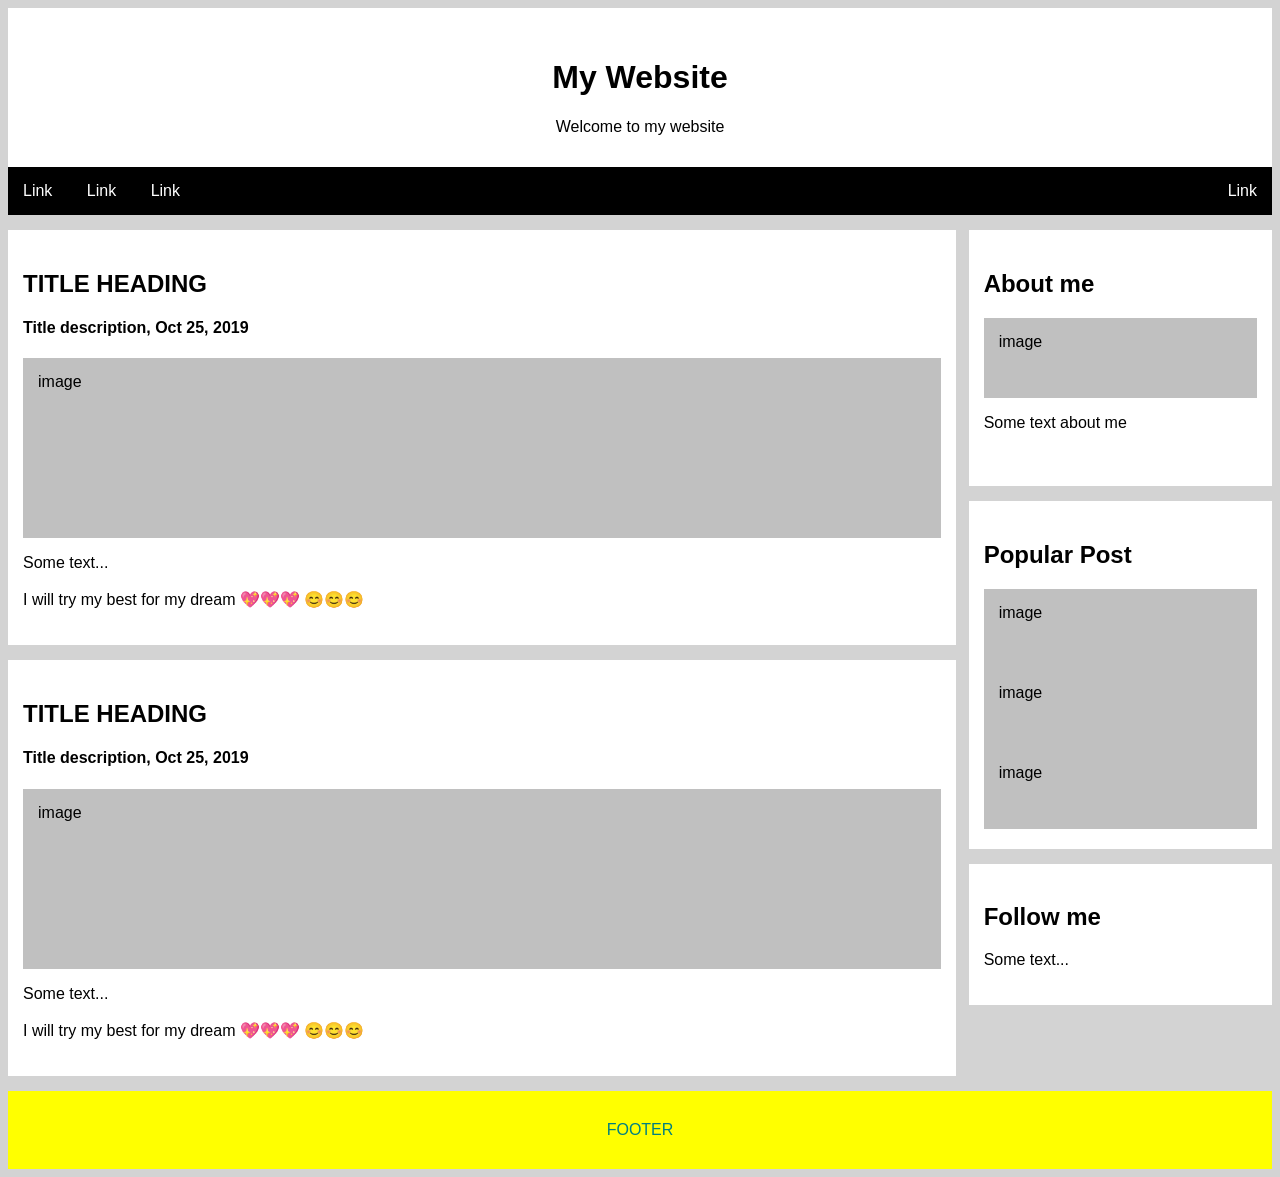
<file: index.html>
<!DOCTYPE html>
<html lang="en">

<head>
    <meta charset="UTF-8">
    <meta name="viewport" content="width=device-width, initial-scale=1.0">
    <meta http-equiv="X-UA-Compatible" content="ie=edge">
    <title>Document</title>
    <link rel="stylesheet" href="style.css">
</head>

<body>
    <div class="header">
        <h1>My Website</h1>
        <p>Welcome to my website</p>
    </div>
    <div class="menu">
    <ul>
        <li><a href="#">Link</a></li>
        <li><a href="#">Link</a></li>
        <li><a href="#">Link</a></li>
        <li style="float: right;"><a href="#">Link</a></li>
    </ul>
    </div>
    <div class="content2">
        <div class="content_left">
            <div class="content_left_all">
                <h2>TITLE HEADING</h2>
                <h4>Title description, Oct 25, 2019</h4>
                <div class="image">image</div>
                <p>Some text...<br><br>I will try my best for my dream 💖💖💖 😊😊😊</p>
            </div>
            <div class="content_left_all">
                <h2>TITLE HEADING</h2>
                <h4>Title description, Oct 25, 2019</h4>
                <div class="image">image</div>
                <p>Some text...<br><br>I will try my best for my dream 💖💖💖 😊😊😊</p>
            </div>
        </div>
        <div class="content_right">
            <div class="content_right_all">
                <h2>About me</h2>
                <div class="imageclone">image</div>
                <p>Some text about me<br> <br></p>
            </div>
            <div class="content_right_all">
                <h2>Popular Post</h2>
                <div class="imageclone">image</div>
                <div class="imageclone">image</div>
                <div class="imageclone">image</div>
            </div>
            <div class="content_right_all">
                <h2>Follow me</h2>
                <p>Some text...</p>
            </div>
        </div>
    </div>
    <div class="footer">FOOTER</div>
</body>

</html>
</file>
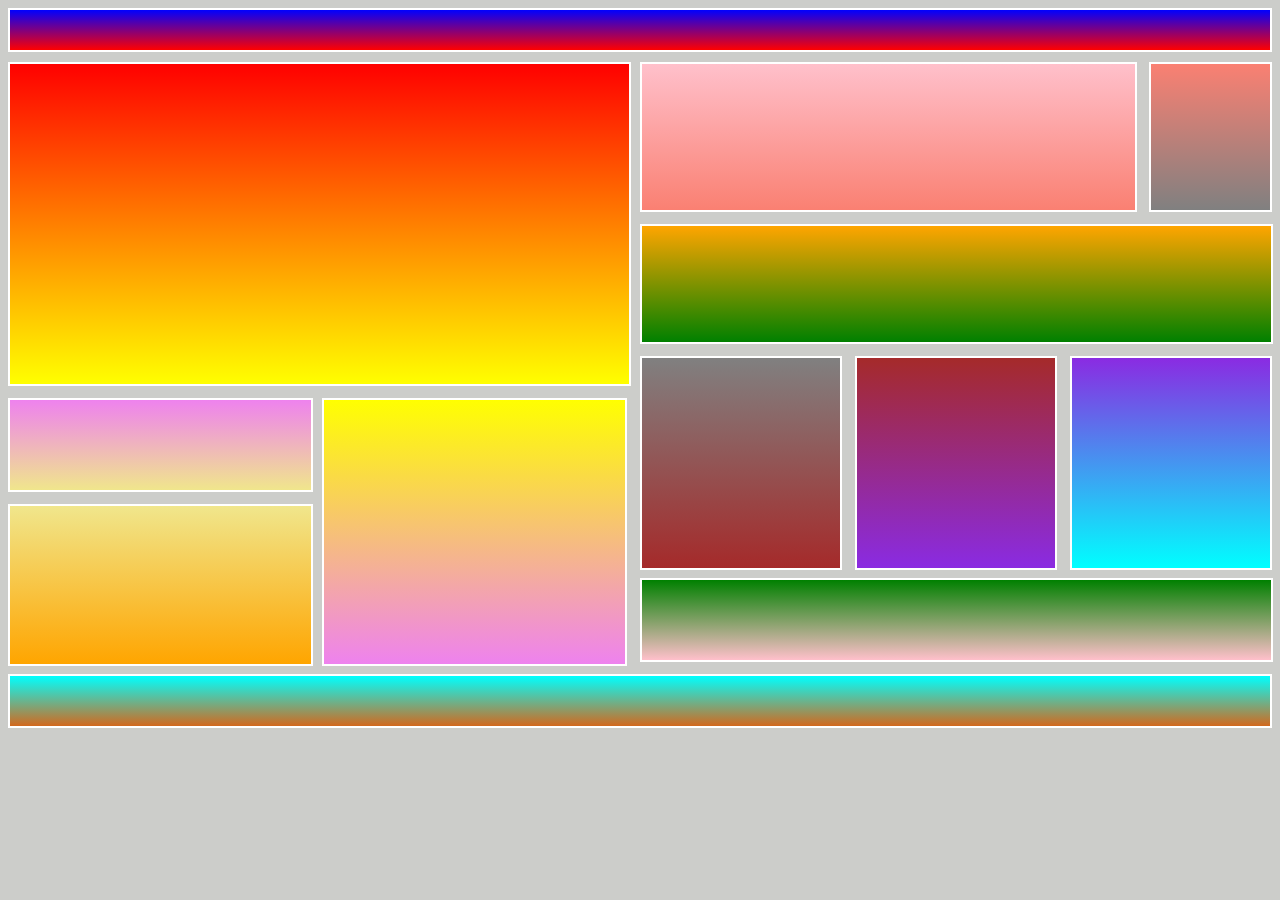
<file: Buoi3/index.html>
<!DOCTYPE html>
<html lang="en">

<head>
    <meta charset="UTF-8">
    <meta name="viewport" content="width=device-width, initial-scale=1.0">
    <meta http-equiv="X-UA-Compatible" content="ie=edge">
    <link rel="stylesheet" href="style.css">
    <title>Document</title>
</head>

<body>
    <div style="width: 100%">
        <div class="header border"></div>
        <div class="content">
            <div class="content-left">
                <div class="content-left1 border"></div>
                <div class="content-left2">
                    <div class="content-left21">
                        <div class="content-left211 border"></div>
                        <div class="content-left212 border"></div>
                    </div>
                    <div class="content-left22 border"></div>
                </div>
            </div>
            <div class="content-right">
                <div class="content-right1">
                    <div class="content-right11 border"></div>
                    <div class="content-right12 border"></div>
                </div>
                <div class="content-right2 border"></div>
                <div class="content-right3">
                    <div class="content-right31 border"></div>
                    <div class="content-right32 border"></div>
                    <div class="content-right33 border"></div>
                </div>
                <div class="content-right4 border"></div>
            </div>
        </div>
        <div class="footer border"></div>
    </div>
</body>

</html>
</file>
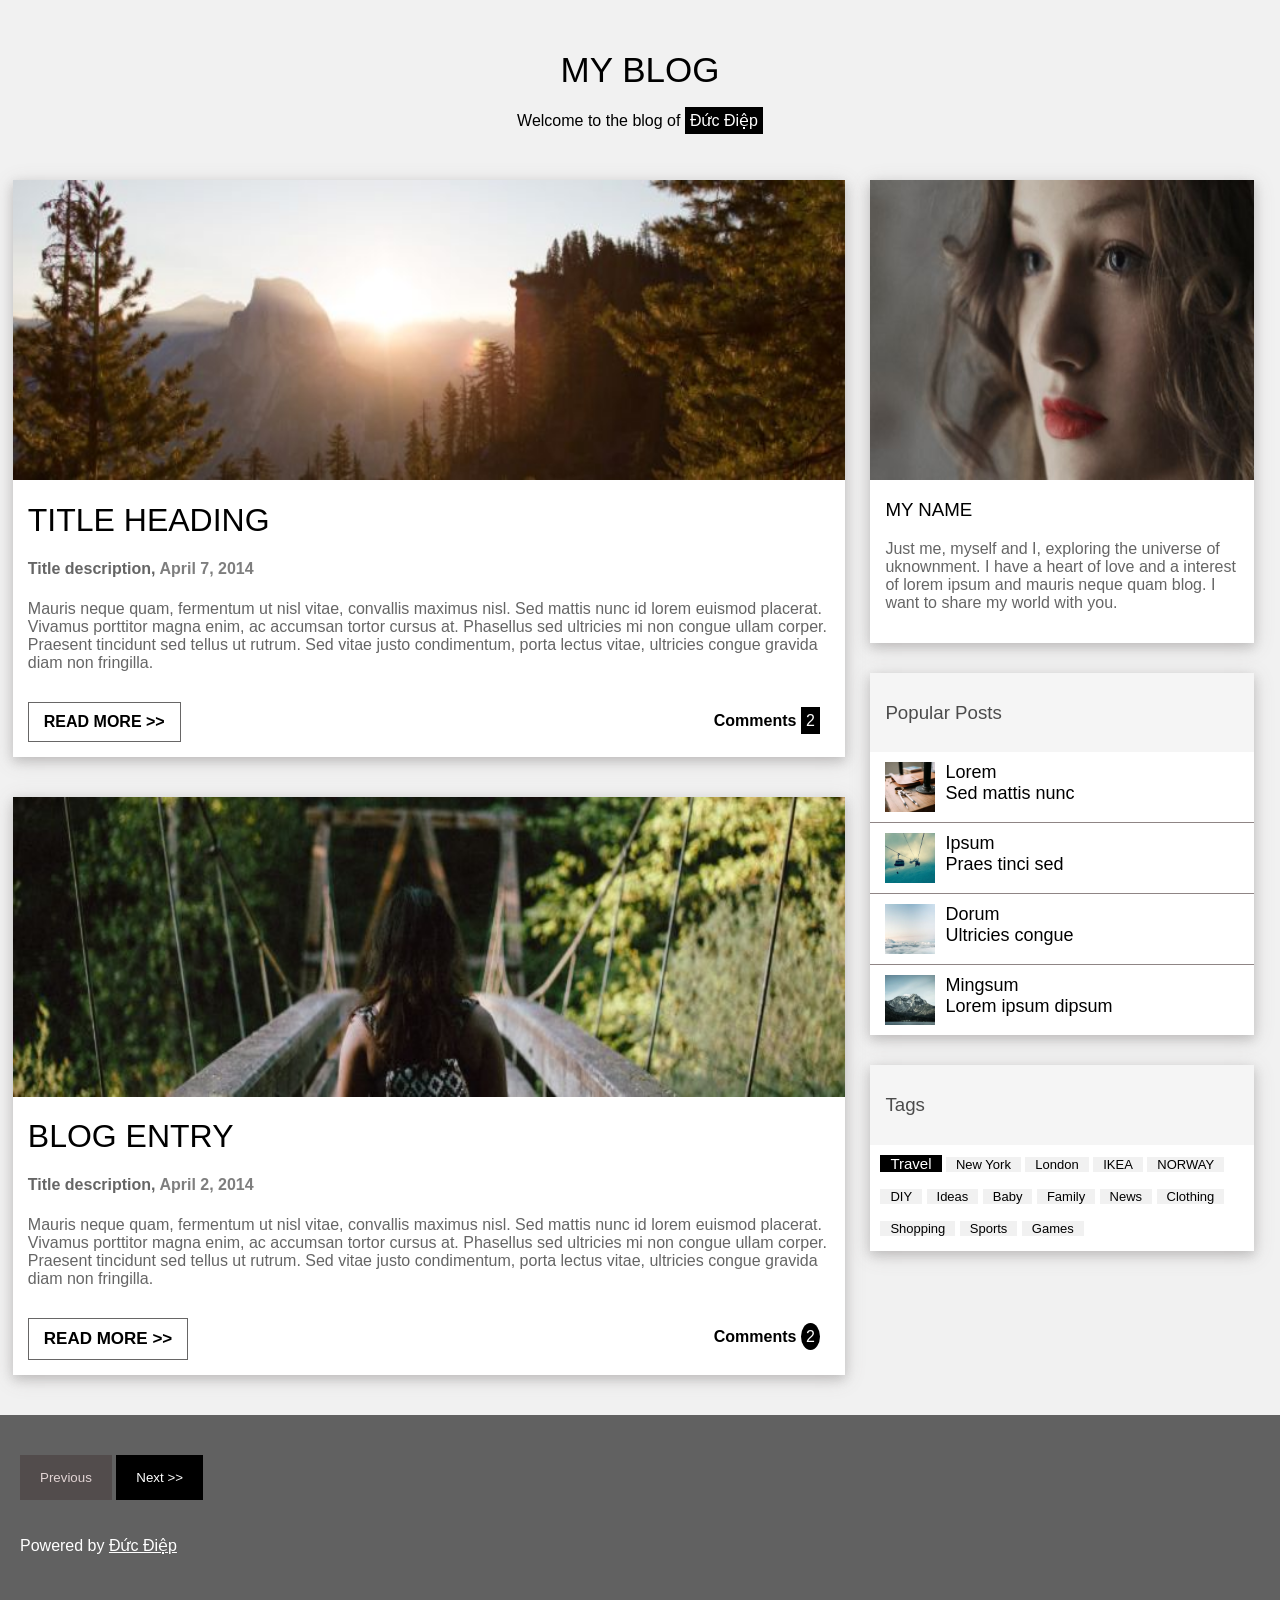
<file: Buoi8/index.html>
<!DOCTYPE html>
<html lang="en">

<head>
    <meta charset="UTF-8">
    <meta name="viewport" content="width=device-width, initial-scale=1.0">
    <meta http-equiv="X-UA-Compatible" content="ie=edge">
    <title>Responsive</title>
    <link rel="stylesheet" href="style.css">
</head>

<body>
    <div class="header">
        <h1><b style="font-weight: 150;font-size: 35px;">MY BLOG</b></h1>
        <span>Welcome to the blog of</span>
        <span style="background: black;color:white;padding: 5px;">Đức Điệp</span>
    </div>
    <div class="main">
        <div class="main_left">
            <div class="content_left">
                <div class="image">
                    <img src="./woods.jpg" alt="wed">
                </div>
                <div class="content">
                    <h1>TITLE HEADING</h1>
                    <h4><span style="opacity: 0.6;">Title description, </span><span style="opacity: 0.5;">April 7,
                            2014</span></h4>
                    <p style="opacity: 0.6;">Mauris neque quam, fermentum ut nisl vitae, convallis maximus nisl. Sed
                        mattis
                        nunc id lorem euismod
                        placerat. Vivamus porttitor magna enim, ac accumsan tortor cursus at. Phasellus sed ultricies mi
                        non
                        congue ullam corper. Praesent tincidunt sed tellus ut rutrum. Sed vitae justo condimentum, porta
                        lectus vitae, ultricies congue gravida diam non fringilla.
                    </p>
                    <div class="last">
                        <div class="button">
                            <button class="button1">
                                <b style="font-size: 16px;">READ MORE >></b>
                            </button>
                        </div>
                        <div class="comment">
                            <span><b>Comments</b></span>
                            <span style="background: black;color:white;padding: 5px;">2</span>
                        </div>
                    </div>
                </div>
            </div>
            <div class="content_left">
                <div class="image">
                    <img src="./bridge.jpg" alt="wed">
                </div>
                <div class="content">
                    <h1>BLOG ENTRY</h1>
                    <h4><span style="opacity: 0.6;">Title description, </span><span style="opacity: 0.5;">April 2,
                            2014</span></h4>
                    <p style="opacity: 0.6;">Mauris neque quam, fermentum ut nisl vitae, convallis maximus nisl. Sed
                        mattis
                        nunc id lorem euismod placerat. Vivamus porttitor magna enim, ac accumsan tortor cursus at.
                        Phasellus sed ultricies mi non congue ullam corper. Praesent tincidunt sed tellus ut rutrum. Sed
                        vitae justo condimentum, porta lectus vitae, ultricies congue gravida diam non fringilla.
                    </p>
                    <div class="last">
                        <div class="button">
                            <button class="button1">
                                <b style="font-size: 17px;">READ MORE >></b>
                            </button>
                        </div>
                        <div class="comment">
                            <span><b>Comments</b></span>
                            <span style="background: black;color:white;padding: 5px;border-radius: 50%;">2</span>
                        </div>
                    </div>
                </div>
            </div>
        </div>
        <div class="main_right">
            <div class="content_right">
                <div class="image">
                    <img src="./avatar.jpg" alt="wed">
                </div>
                <div class="content">
                    <h3>MY NAME</h3>
                    <p style="opacity: 0.6;">Just me, myself and I, exploring the universe of uknownment. I have a heart
                        of
                        love and a interest of
                        lorem ipsum and mauris neque quam blog. I want to share my world with you.</p>
                </div>
            </div>
            <div class="content_right">
                <div class="head">
                    <h3>Popular Posts</h3>
                </div>
                <ul class="menu">
                    <li class="hi">
                        <img src="./workshop.jpg" alt="wed" style="width: 50px;margin-right: 10px;">
                        <span style="font-size: 18px;">Lorem<br>Sed mattis nunc</span>
                    </li>
                    <li class="hi">
                        <img src="./gondol.jpg" alt="wed" style="width: 50px;margin-right: 10px;">
                        <span style="font-size: 18px;">Ipsum<br>Praes tinci sed</span>
                    </li>
                    <li class="hi">
                        <img src="./skies.jpg" alt="wed" style="width: 50px;margin-right: 10px;">
                        <span style="font-size: 18px;">Dorum<br>Ultricies congue</span>
                    </li>
                    <li class="last_hi">
                        <img src="./rock.jpg" alt="wed" style="width: 50px;margin-right: 10px;">
                        <span style="font-size: 18px;">Mingsum<br>Lorem ipsum dipsum</span>
                    </li>
                </ul>
            </div>
            <div class="content_right">
                <div class="head">
                    <h3>Tags</h3>
                </div>
                <div class="tag">

                    <span
                        style="font-size: 15px;display: inline-flex;padding: 0 10px;margin-bottom: 15px;background: black;color: white;">Travel</span>
                    <span class="span">New York</span>
                    <span class="span">London</span>
                    <span class="span">IKEA</span>
                    <span class="span">NORWAY</span>
                    <span class="span">DIY</span>
                    <span class="span">Ideas</span>
                    <span class="span">Baby</span>
                    <span class="span">Family</span>
                    <span class="span">News</span>
                    <span class="span">Clothing</span>
                    <span class="span">Shopping</span>
                    <span class="span">Sports</span>
                    <span class="span">Games</span>

                </div>
            </div>
        </div>
    </div>
    <div class="footer">
        <button class="button2">Previous</button>
        <button class="button3">Next >></button>
        <p style="color: white;">Powered by <a href="https://www.facebook.com/profile.php?id=100007185935372">Đức
                Điệp</a></p>
    </div>
</body>

</html>
</file>
<file: style.css>
body{
    background: lightgrey;
    font-family: Arial, Helvetica, sans-serif;
}
.header{
    width: 100%;
    height: auto;
    background: white;
    text-align: center;
    padding-top: 30px;
    padding-bottom: 15px;
}
.menu{
    background: black;
}
.menu ul{
    padding-left: 0;
    margin-bottom: 0;
    margin-top: 0;
}
.menu ul li{
    display: inline-flex;
}
.content2{
    width: 100%;
    height: auto;
    display: flex;
}
.content_left{
    width: 75%;
    height: auto;
}
.content_right{
    width: 24%;
    height: auto;
    margin-left: 1%;
}
.content_left_all{
    background-color: white;
    height: auto;
    margin: 15px 0px;
    padding: 20px 15px;
}

.content_right_all{
    height: auto;
    margin: 15px 0;
    padding: 20px 15px;
    background: white;
}

.footer{
    clear: both;
    background: yellow;
    color: teal;
    text-align: center;
    padding: 30px 30px;
}
a{
    text-decoration: none;
    color: white;
    padding: 15px 15px;
}
.image{
    background-color: silver;
    height: 150px;
    padding: 15px 15px;
}
.imageclone{
    background-color: silver;
    height: 50px;
    padding: 15px 15px;
}
</file>
<file: Buoi3/style.css>
body{
    background: rgb(204, 205, 202);
}
.header{
    height: 40px;
    background-image:linear-gradient(blue,red);
    margin-bottom:10px;
}
.content{
    height: 600px;
    display: flex;
}
.content-left{
    width: 49%;
    height: 100%;
    margin-right: 1%;
}
.content-right{
    width: 50%;
    height: 100%;
}
.content-left1{
    height: 320px;
    margin-bottom: 12px;
    background-image:linear-gradient(red,yellow);
    width: 100%;
}
.content-left2{
    height: 268px;
    display: flex;
    width: 100%;
}
.content-left21{
    width: 49%;
    margin-right: 2%;
    height: 100%;
}
.content-left22{
    width: 49%;
    height: 264px;
    background-image:linear-gradient(yellow,violet);
}
.content-left211{
    background-image:linear-gradient(violet,khaki);
    height: 90px;
    width: 100%;
    margin-bottom: 12px;
}
.content-left212{
    background-image:linear-gradient(khaki,orange);
    height: 158px;
    width: 100%;
}
.content-right1{
    width: 100%;
    height: 150px;
    display: flex;
    margin-bottom: 12px;
}
.content-right2{
    height: 116px;
    background-image:linear-gradient(orange,green);
    width: 99.5%;
    margin-bottom: 12px;
}
.content-right3{
    display: flex;
    height: 210px;
    margin-bottom: 12px;
    width: 100%;
}
.content-right4{
    height: 80px;
    background-image:linear-gradient(green,pink);
    width: 99.5%;
}
.content-right11{
    width: 79%;
    height: 146px;
    margin-right: 2%;
    background-image:linear-gradient(pink,salmon);
}
.content-right12{
    width: 19%;
    height: 146px;
    background-image:linear-gradient(salmon,grey);
}
.content-right31{
    width: 32%;
    margin-right: 2%;
    height: 100%;
    background-image:linear-gradient(grey,brown);
}
.content-right32{
    width: 32%;
    margin-right: 2%;
    height: 100%;
    background-image:linear-gradient(brown,blueviolet);
}
.content-right33{
    width: 32%;
    height: 100%;
    background-image:linear-gradient(blueviolet,aqua);
}
.footer{
    clear: both;
    height: 50px;
    margin-top: 12px;
    background-image:linear-gradient(aqua,chocolate);
}
.border{
    border: 2px solid white;
    background: 
}
</file>
<file: Buoi8/style.css>
body {
  margin: 0;
  background: #f1f1f1;
  font-family: Arial, Helvetica, sans-serif;
}
.header {
  text-align: center;
  margin: 50px auto;
}

h1,
h2,
h3 {
  font-weight: 150;
}
.main{
    display:flex ;
}
.main_left {
  margin-left: 1%;
  width: 65%;
  height: auto;
}
.main_right {
  width: 30%;
  margin-left: 2%;
  margin-right: 1%;
}
.content_left {
  margin-bottom: 40px;
  background: white;
  height: auto;
}
.image {
  height: 300px;
}
.content {
  padding: 0px 15px 15px 15px;
}
.last {
  height: auto;
  margin-top: 30px;
  display: flex;
}
.button {
  width: 70%;
}

.button1 {
  padding: 10px 15px;
  border: 1px solid rgba(15, 14, 14, 0.63);
  cursor: pointer;
  background: white;
}
.button1:hover {
  background: rgb(192, 171, 171);
}
.comment {
  width: 30%;
  text-align: right;
  padding: 10px;
}
.content_right {
  margin-bottom: 30px;
  height: auto;
  background: white;
}
img {
  width: 100%;
  height: 100%;
}
.head {
  padding: 10px 15px;
  opacity: 0.7;
  background: #f1f1f1;
}
.menu {
  list-style-type: none;
  margin: 0;
  padding: 0;
}
.hi {
  padding: 10px 15px;
  border-bottom: 0.5px solid rgb(143, 133, 133);
  display: flex;
}
.hi:hover {
  background: rgb(196, 183, 183);
}
.last_hi {
  padding: 10px 15px;
  display: flex;
}
.last_hi:hover {
  background: rgb(202, 190, 190);
}
.tag {
  margin: 10px 10px;
}
.span {
  font-size: 13px;
  display: inline-flex;
  padding: 0 10px;
  margin-bottom: 15px;
  background: #f1f1f1;
}
.footer {
  clear: both;
  padding: 40px 20px;
  height: auto;
  background: #616161;
}
.button2 {
  padding: 15px 20px;
  background: rgb(82, 76, 76);
  color: rgb(226, 212, 212);
  border: none;
  margin-bottom: 20px;
  cursor: not-allowed;
}
.button3 {
  padding: 15px 20px;
  background: black;
  color: white;
  border: none;
  cursor: pointer;
}
.button2:hover {
  background: rgb(128, 122, 122);
}
.button3:hover {
  background: white;
  color: black;
}
a {
  color: white;
}
.content_left,
.content_right {
  box-shadow: 0 4px 10px 0 rgba(61, 58, 58, 0.2),
    0 4px 20px 0 rgba(107, 96, 96, 0.19);
}
@media only screen and (max-width: 1000px){
    .main{
        display: block;
    }
    .main_left,.main_right{
        width: 96%;
        margin-left: 2% ;
        margin-right: 2%;
    }
    
}
</file>
